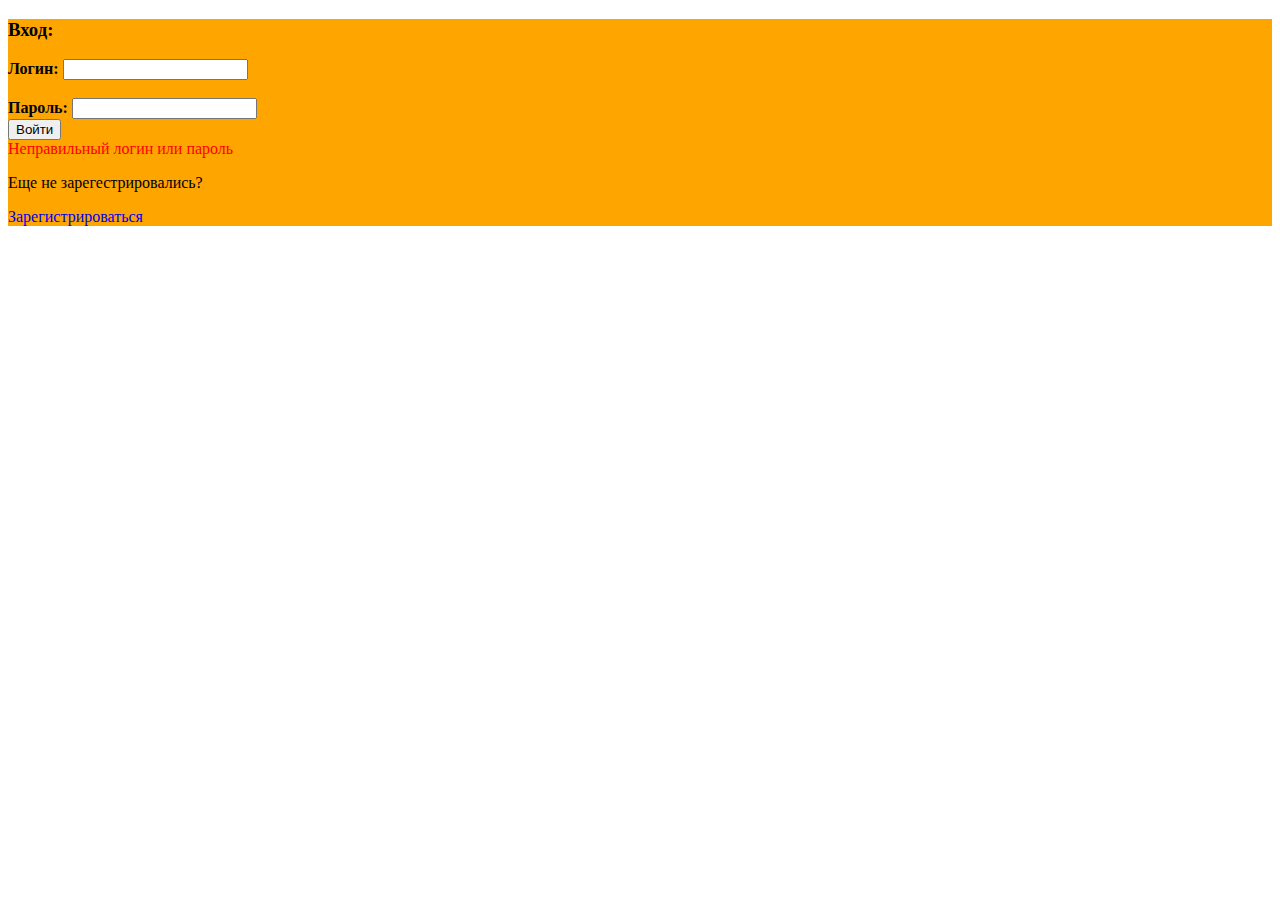
<file: src/main/resources/templates/authentication.html>
<!DOCTYPE html>
<html lang="ru">
    <head>
        <meta charset="UTF-8">
        <meta name="viewport" content="width=device-width, initial-scale=1">
        <title>Аутентификация</title>
        <link th:href="@{/css/style.css}" type="text/css" rel="stylesheet">
        <link href="https://cdn.jsdelivr.net/npm/bootstrap@5.3.0-alpha3/dist/css/bootstrap.min.css" rel="stylesheet"
              integrity="sha384-KK94CHFLLe+nY2dmCWGMq91rCGa5gtU4mk92HdvYe+M/SXH301p5ILy+dN9+nJOZ" crossorigin="anonymous">
    </head>
<body>

    <section class="vh-100" style="background-color: orange;">
        <div class="container py-5 h-100">
            <div class="row d-flex justify-content-center align-items-center h-100">
                <div class="col-12 col-md-8 col-lg-6 col-xl-5">
                    <div class="card shadow-2-strong" style="border-radius: 1rem;">
                        <div class="card-body p-5 text-center">
    
                        <div>
                            <h3 class="mb-4">Вход: </h3>
                        <form method="post" action="/process_login">
                            <input type="hidden" th:name="${_csrf.parameterName}" th:value="${_csrf.token}">
                            <div class="form-outline mb-4">
                                 <label class="form-label" for="username"  style="font-weight: bold">Логин: </label>
                                 <input type="text" name="username" id="username" class="form-control form-control-lg"/>
                            </div>
                            <br>
                            <div class="form-outline mb-4">
                                <label class="form-label" for="password"  style="font-weight: bold">Пароль: </label>
                                <input type="password" name="password" id="password"
                                       class="form-control form-control-lg"/>
                            </div>

                            <button class="btn btn-warning btn-lg btn-block" type="submit">Войти</button>
                        </form>

                        <div th:if="${param.error}" style="color: red">
                            Неправильный логин или пароль
                        </div>

                        <p>Еще не зарегестрировались?</p>
                        <a href="/registration" style="text-decoration: none">Зарегистрироваться</a>
                        </div>
                    </div>
                </div>
            </div>
        </div>
    </div>
</section>

<!--
  <h3>Вход</h3>
<form method="post" action="/process_login">
    <input type="hidden" th:name="${_csrf.parameterName}" th:value="${_csrf.token}">
    <label for="username">Введите логин: </label>
    <input type="text" placeholder="Введите логин" name="username" id="username">
    <br>
    <label for="password">Введите пароль: </label>
    <input type="password" placeholder="Введите пароль" name="password" id="password">
    <input type="submit" value="Войти">
</form>
<div th:if="${param.error}" style="color:red">
  Вы ввели неправильный логин или пароль
</div>
<a href="/registration" style="text-decoration: none">Регистрация</a>
-->
</body>
</html>
</file>
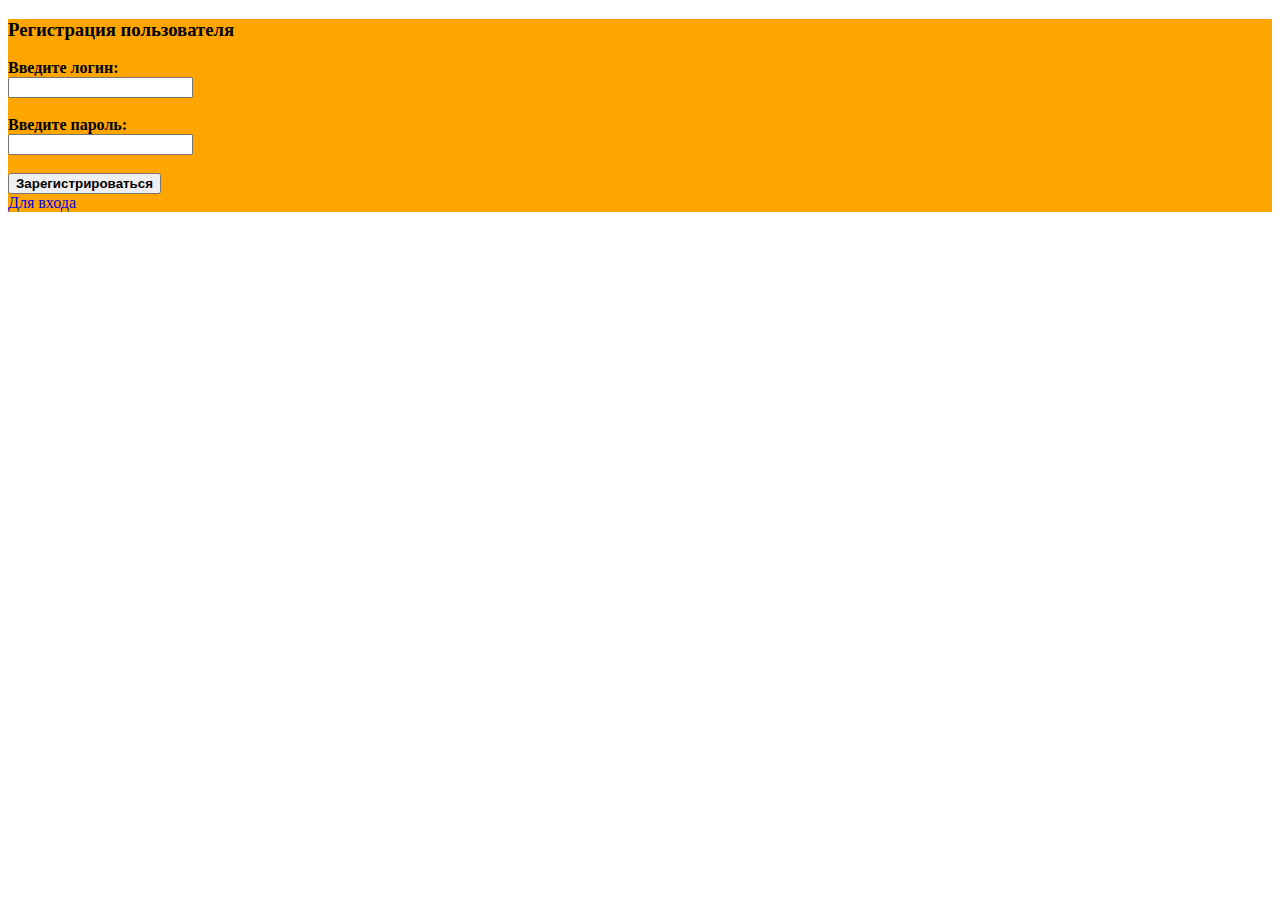
<file: src/main/resources/templates/registration.html>
<!DOCTYPE html>
<html lang="ru">
<head>
    <meta charset="UTF-8">
    <title>Регистрация</title>
    <link th:href="@{/css/style.css}" type="text/css" rel="stylesheet">
    <link href="https://cdn.jsdelivr.net/npm/bootstrap@5.3.0-alpha3/dist/css/bootstrap.min.css" rel="stylesheet"
          integrity="sha384-KK94CHFLLe+nY2dmCWGMq91rCGa5gtU4mk92HdvYe+M/SXH301p5ILy+dN9+nJOZ" crossorigin="anonymous">
</head>
<body>
<section class="vh-100" style="background-color: orange;">
    <div class="container py-5 h-100">
        <div class="row d-flex justify-content-center align-items-center h-100">
            <div class="col-12 col-md-8 col-lg-6 col-xl-5">
                <div class="card shadow-2-strong" style="border-radius: 1rem;">
                    <div class="card-body p-5 text-center">

    <h3 class="mb-5">
        Регистрация пользователя
    </h3>
    <form method="post" th:action="@{/registration}" th:object="${person}">
        <input type="hidden" th:name="${_csrf.parameterName}" th:value="${_csrf.token}">
        <div class="form-outline mb-4">
        <label for="login" style="font-weight: bold">Введите логин: </label><br>
        <input type="text" th:field="*{login}" id="login" class="form-control form-control-lg">
        <div style="color: red" th:if="${#fields.hasErrors('login')}" th:errors="*{login}" ></div>
        </div>
        <br>
        <div class="form-outline mb-4">
        <label for="password" style="font-weight: bold">Введите пароль: </label><br>
        <input type="password" th:field="*{password}" id="password" class="form-control form-control-lg">
        <div style="color: red" th:if="${#fields.hasErrors('password')}" th:errors="*{password}"></div>
        <br>
        <button class="btn btn-warning btn-lg btn-block" style="font-weight: bolder;" type="submit">Зарегистрироваться</button>
        </div>
    </form>
    <a href="/authentication" style="text-decoration: none">Для входа</a>
                    </div>
                </div>
            </div>
        </div>
    </div>
</section>
<script src="https://cdn.jsdelivr.net/npm/bootstrap@5.3.0-alpha3/dist/js/bootstrap.bundle.min.js"
        integrity="sha384-ENjdO4Dr2bkBIFxQpeoTz1HIcje39Wm4jDKdf19U8gI4ddQ3GYNS7NTKfAdVQSZe"
        crossorigin="anonymous"></script>
</body>
</html>
</file>
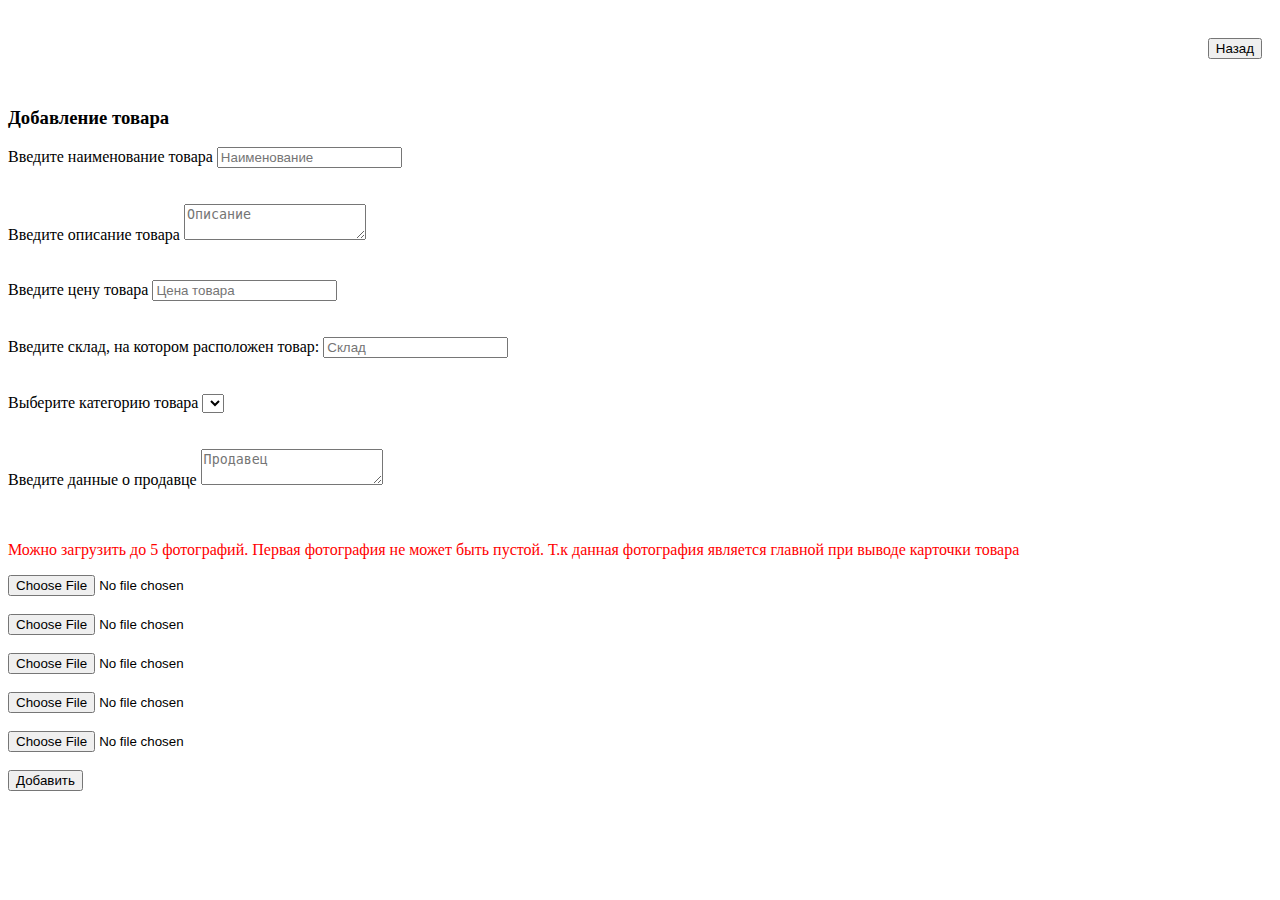
<file: src/main/resources/templates/product/addProduct.html>
<!DOCTYPE html>
<html lang="ru">
    <head>
        <meta charset="UTF-8">
        <meta name="viewport" content="width=device-width, initial-scale=1">
        <title>Добавление товара</title>
        <link href="https://cdn.jsdelivr.net/npm/bootstrap@5.3.0-alpha3/dist/css/bootstrap.min.css" rel="stylesheet"
              integrity="sha384-KK94CHFLLe+nY2dmCWGMq91rCGa5gtU4mk92HdvYe+M/SXH301p5ILy+dN9+nJOZ" crossorigin="anonymous">
    </head>
<body>
<div class="container">
    <div class="menu" style="
    height: 80px;
    display: flex;
    justify-content: flex-end;
    flex-wrap: wrap;
    align-items: center;">
        <div class="col-auto" style="margin-right: 10px">
            <form method="get" th:action="@{/admin}">
                <button type="submit" class="btn btn-warning">Назад</button>
            </form>
        </div>
    </div>
<h3>Добавление товара</h3>
<form th:method="POST" th:action="@{/admin/product/add}" th:object="${product}" enctype="multipart/form-data">
    <input type="hidden" th:name="${_csrf.parameterName}" th:value="${_csrf.token}"> <!--ПАША У ТЕБЯ БЕЗ НИХ Н НЕ РАБОТАЕТ!-->
    <label for="title">Введите наименование товара</label>
    <input type="text" th:field="*{title}" placeholder="Наименование" id="title">
    <div style="color: red" th:if="${#fields.hasErrors('title')}" th:errors="*{title}"></div>
    <br>
    <br>
    <label for="description">Введите описание товара</label>
    <textarea th:field="*{description}" placeholder="Описание" id="description"></textarea>
    <div style="color: red" th:if="${#fields.hasErrors('description')}" th:errors="*{description}"></div>
    <br>
    <br>
    <label for="price">Введите цену товара</label>
    <input type="number" th:field="*{price}" min="1" step="0.00" placeholder="Цена товара" id="price">
    <div style="color: red" th:if="${#fields.hasErrors('price')}" th:errors="*{price}"></div>
    <br>
    <br>
    <label for="warehouse">Введите склад, на котором расположен товар: </label>
    <input type="text" th:field="*{warehouse}" placeholder="Склад" id="warehouse">
    <div style="color: red" th:if="${#fields.hasErrors('warehouse')}" th:errors="*{warehouse}"></div>
    <br>
    <br>
    <label for="category">Выберите категорию товара</label>
    <!--Цикл вывода категорий 50:47-->
    <select name="category" th:field="*{category}" id="category">
        <div th:each="element : ${category}">
            <option th:text="${element.getName()}" th:value="${element.getId()}">
        </div>
    </select>
    <div style="color: red" th:if="${#fields.hasErrors('category')}" th:errors="*{category}"></div>
    <br>
    <br>
    <label for="seller">Введите данные о продавце</label>
    <textarea th:field="*{seller}" placeholder="Продавец" id="seller"></textarea>
    <div style="color: red" th:if="${#fields.hasErrors('seller')}" th:errors="*{seller}"></div>
    <br>
    <br>
    <p style="color: red"> Можно загрузить до 5 фотографий. Первая фотография не может быть пустой. Т.к данная фотография является главной при выводе карточки товара</p>
    <input type="file" name="file_one">
    <br>
    <br>
    <input type="file" name="file_two">
    <br>
    <br>
    <input type="file" name="file_three">
    <br>
    <br>
    <input type="file" name="file_four">
    <br>
    <br>
    <input type="file" name="file_five">
    <br>
    <br>
    <input type="submit" value="Добавить">
</form>
</div>
<script src="https://cdn.jsdelivr.net/npm/bootstrap@5.3.0-alpha3/dist/js/bootstrap.bundle.min.js"
        integrity="sha384-ENjdO4Dr2bkBIFxQpeoTz1HIcje39Wm4jDKdf19U8gI4ddQ3GYNS7NTKfAdVQSZe"
        crossorigin="anonymous">
</script>
</body>
</html>
</file>
